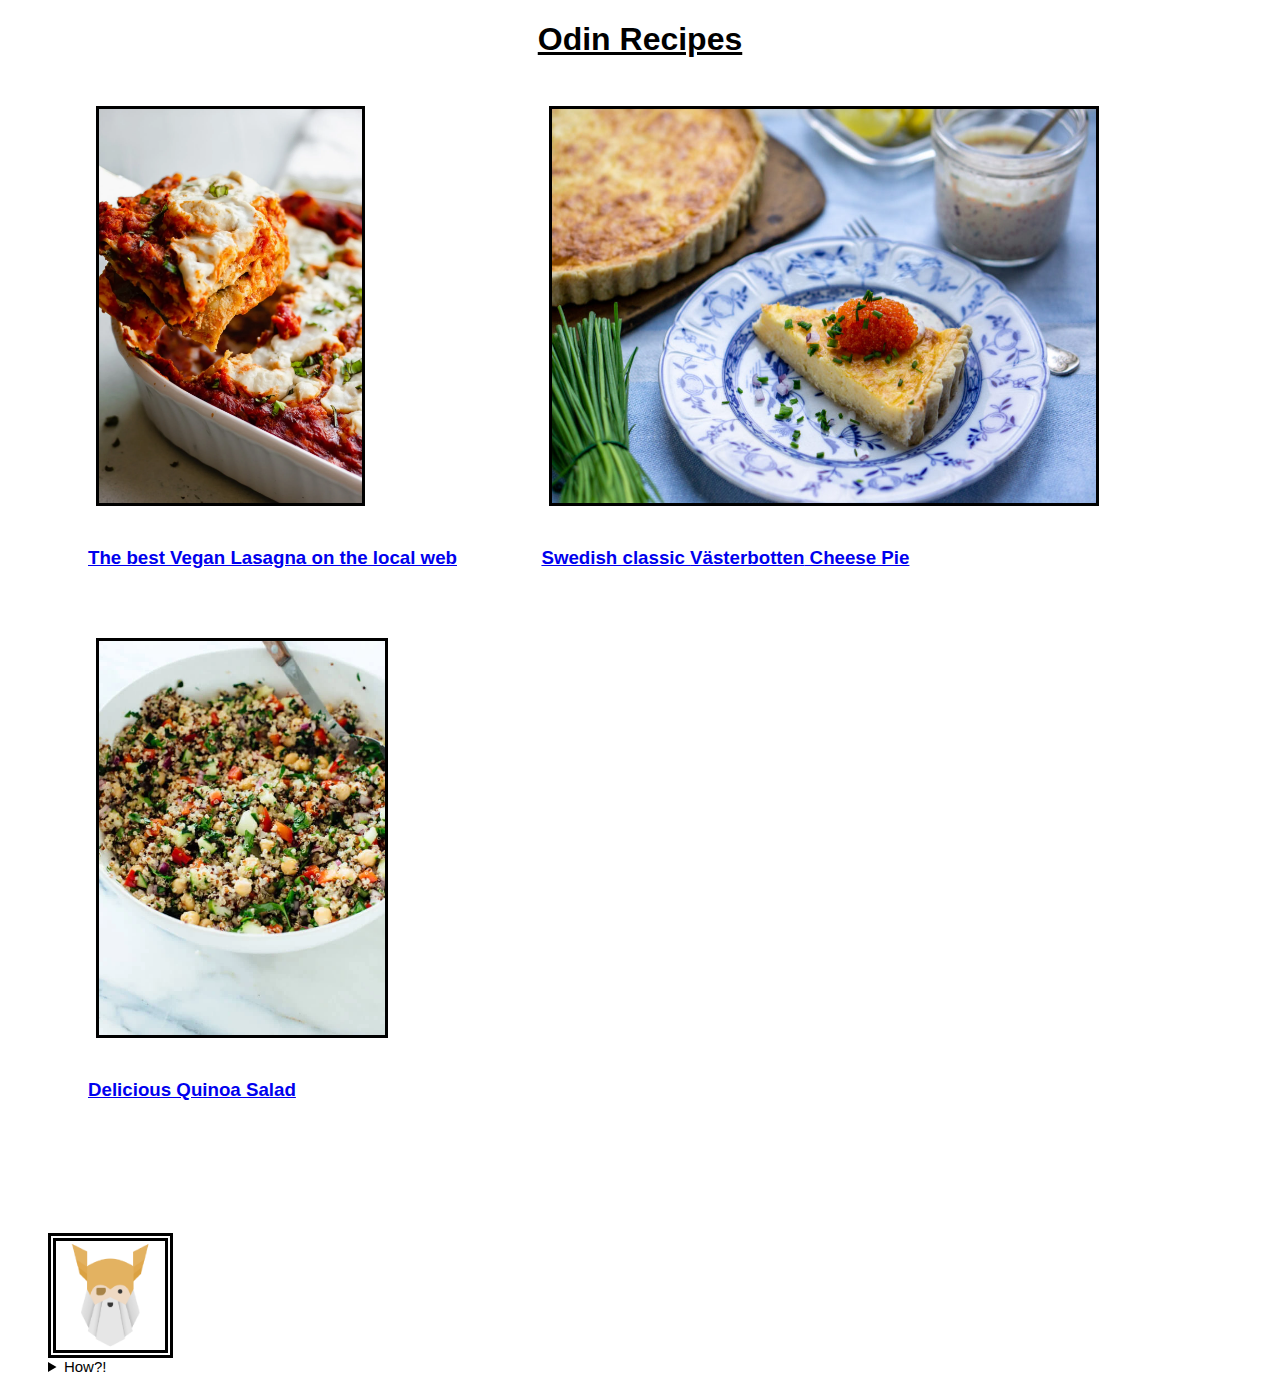
<file: index.html>
<!DOCTYPE html>
<html lang="en">
  <head>
    <meta charset="UTF-8">
    <meta http-equiv="X-UA-Compatible" content="IE=edge">
    <meta name="viewport" content="width=device-width, initial-scale=1.0">
    <link rel="stylesheet" href="style.css">
    <title>Odin recipes</title>
  </head>
  <body>
    <h1 class="h1"><ins>Odin Recipes</ins></h1>
  
    <ul id="recipes">
        <li><figure><a href="recipes/lasagna.html"><img class="lasagna" src="images/vegan-lasagna.webp" height="400" width="auto" alt="A delicious lasagna, freshly baked in the oven."><figcaption><strong><h3>The best Vegan Lasagna on the local web</h3></strong></a></figcaption></figure></li>
        <li><figure><a href="recipes/swepie.html"><img class="swepie" src="images/swepie.jpg" width="550" height="400" alt="A delicious slice of cheese pie on a blue and white plate, topped with fish roe and chime"><figcaption><strong><h3>Swedish classic <lang swe>Västerbotten</lang> Cheese Pie</h3></strong></a></figcaption></figure></li>
        <li><figure><a href="recipes/sallad.html"><img class="sallad" src="images/qsalad.webp" height="400" width="auto" alt="A colorful quinoa salad with tomatoes, cucumber, red onions and parsley"><figcaption><strong><h3>Delicious Quinoa Salad</h3></strong></a></figcaption></figure></li>
    </ul>

    <figure>
    <img class="pic1" src="images/Odin.png" alt="The Odin Project logo">
    <figcaption><details id="pop"><summary class="big">How?!</summary>This online curriculum helped me along the way to create this website, and learn more about front-end development in general!</details></figcaption>
    </figure>
  </body>


</html>
</file>
<file: style.css>
* {
background-color: rgb(255, 255, 255);
font-family: Helvetica, "Lucida Console", Fantasy;
box-sizing: border-box;
}

.h1 {
  text-align: center;
  margin-bottom: 1em;
}

a {
    padding-left: 8px;
    padding-right: 8px;
}
ul li{
    display: inline-flex;
    list-style: none;
}

.lasagna,.swepie,.sallad {
    border: solid 3px black;
}

.lasagna {

}

.swepie {

}

.sallad {
 
}

.big,
#pop {    
    font-size: 15px;
    color:rgb(0, 0, 0);
}

.pic1 {
    width: 125px;
    border: 0.5em double black;
    margin-top: 5em;
    display: flex;
}
</file>
